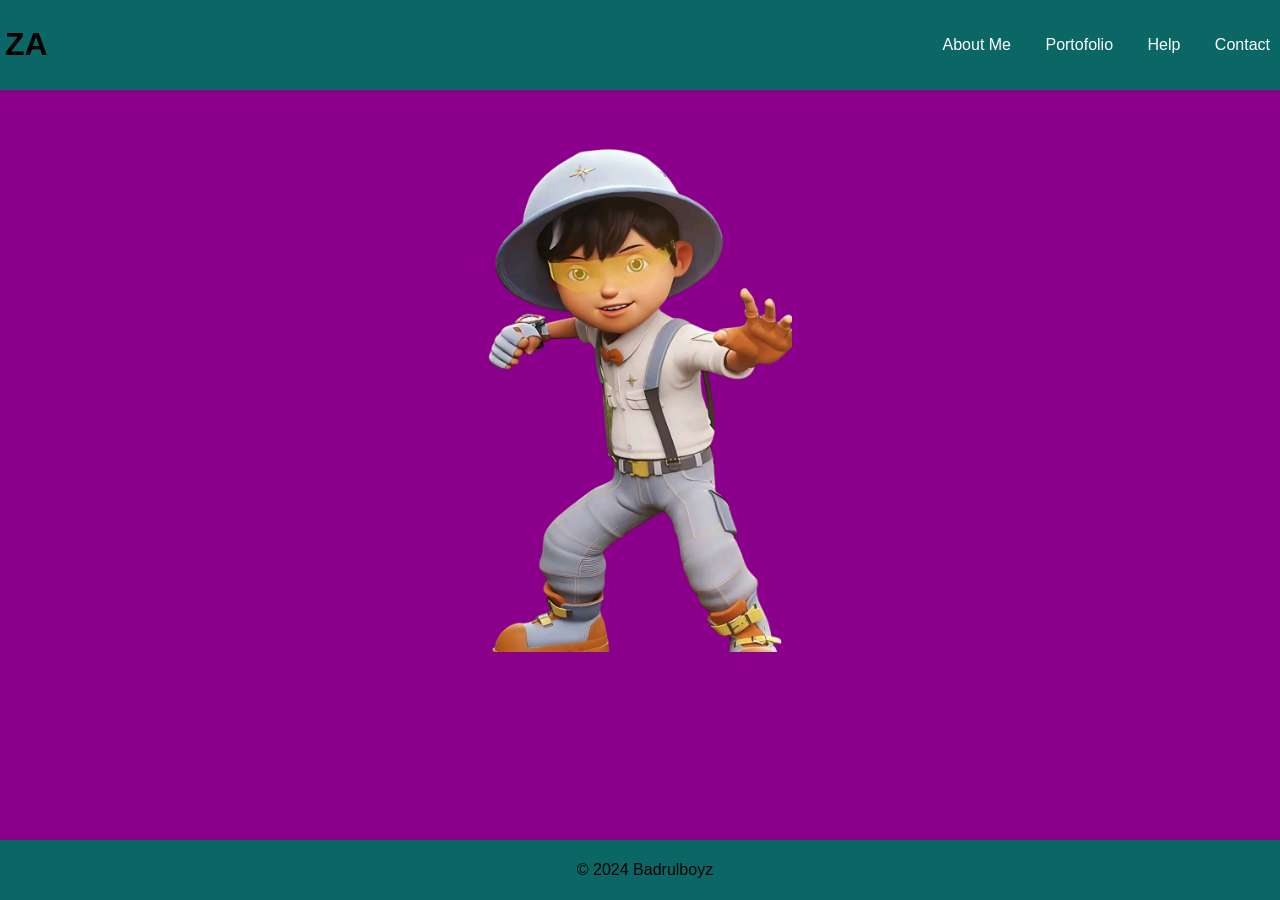
<file: Coba Coba/index.html>
<!DOCTYPE html>
<html lang="en">
<head>
    <meta charset="UTF-8">
    <meta name="viewport" content="width=device-width, initial-scale=1.0">
    <title>my Profile</title>
    <link rel="stylesheet" href="style/styles.css">
    <link rel="icon" type="image/x-icon" href="favicon.ico">
    <script src="stylish.js" defer></script>
</head>
<body >
    <header>
        <h1>ZA</h1>
    <nav class="navbar">
        <div class="hamburger" id="hamburger">
            &#9776;
        </div>
        <ul class="menu" id="menu">
            <li><a href="aboutme.html">About Me</a></li>
            <li><a href="#portfolio">Portofolio</a></li>
            <li><a href="#services">Help</a></li>
            <li><a href="#contact">Contact</a></li>
        </ul>
    </nav>
    </header>
    <main>
        <div class="picture">
            <img src="picture/boboiboy.png">
        </div>
    </main>
    <footer>
        <p>&copy; 2024 Badrulboyz</p>
    </footer>
</body>
</html>
</file>
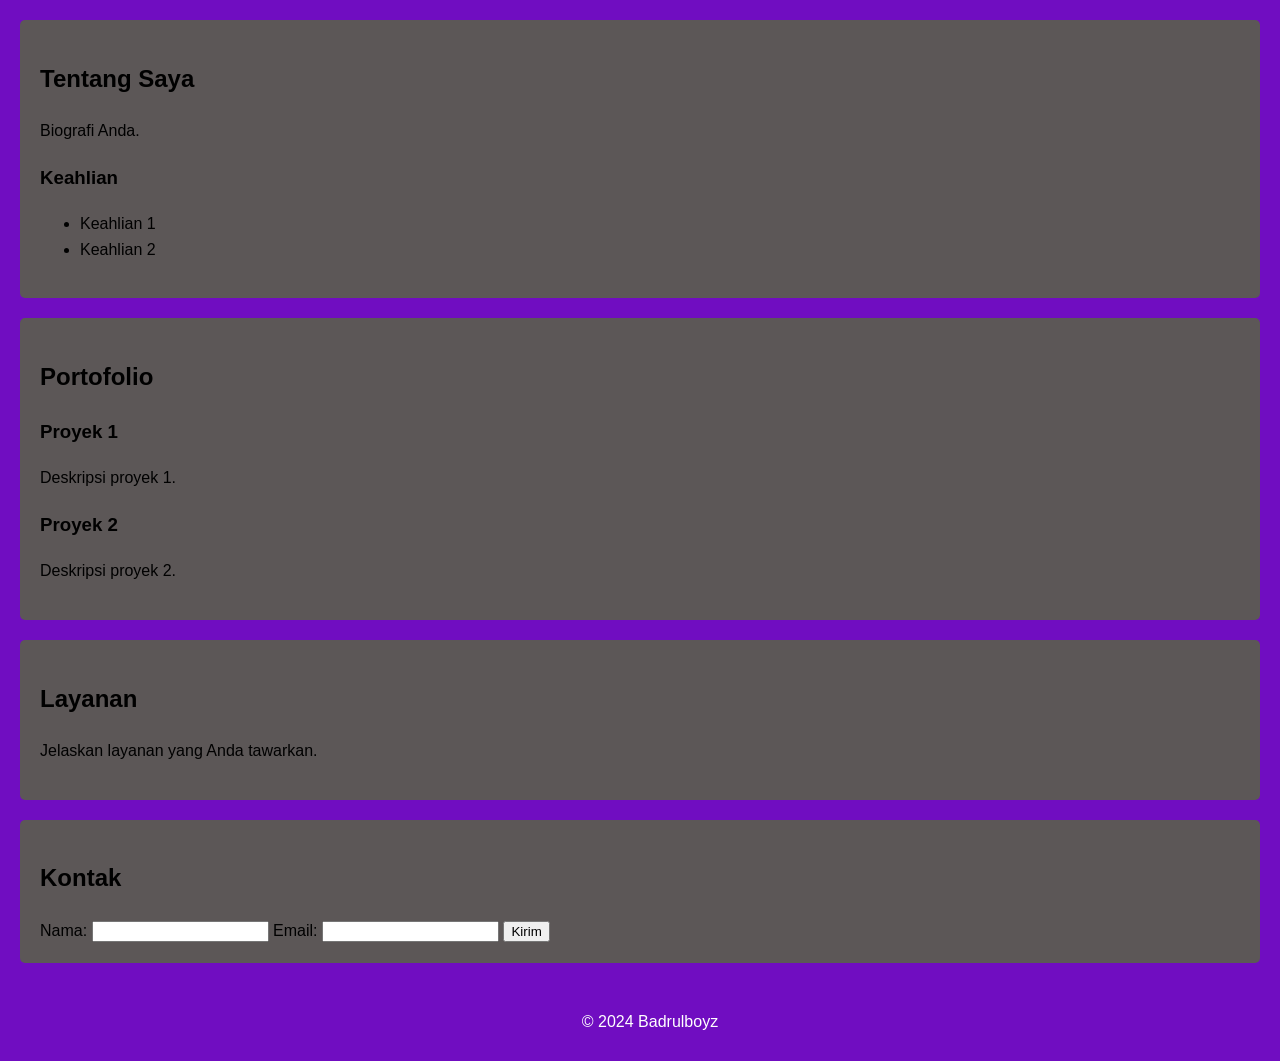
<file: Coba Coba/aboutme.html>
<!DOCTYPE html>
<html lang="en">
<head>
    <meta charset="UTF-8">
    <meta name="viewport" content="width=device-width, initial-scale=1.0">
    <title>Profil Saya</title>
    <link rel="stylesheet" href="style/styless.css">
</head>
<body>
    <!-- <header>
        <h1>Zidan Ardiansyah</h1>
         <p>Deskripsi singkat tentang Anda.</p> 
    </header> -->
    <!-- <nav> -->
        <!-- <ul> -->
            <!-- <li><a href="aboutme.html">About Me</a></li> -->
            <!-- <li><a href="#portfolio">Portofolio</a></li> -->
            <!-- <li><a href="#services">Help</a></li> -->
            <!-- <li><a href="#contact">Contact</a></li> -->
        <!-- </ul> -->
    <!-- </nav> -->

    <section id="about">
         <h2>Tentang Saya</h2>
        <p>Biografi Anda.</p> 
        <h3>Keahlian</h3> 
        <ul>
            <li>Keahlian 1</li>
            <li>Keahlian 2</li>
        </ul>
    </section>

    <section id="portfolio">
        <h2>Portofolio</h2>
        <div>
            <h3>Proyek 1</h3>
            <p>Deskripsi proyek 1.</p>
        </div>
        <div>
            <h3>Proyek 2</h3>
            <p>Deskripsi proyek 2.</p>
        </div>
    </section>

    <section id="services">
        <h2>Layanan</h2>
        <p>Jelaskan layanan yang Anda tawarkan.</p>
    </section> 

    <section id="contact">
        <h2>Kontak</h2>
        <form>
            <label for="name">Nama:</label>
            <input type="text" id="name" name="name" required>
            <label for="email">Email:</label>
            <input type="email" id="email" name="email" required>
            <input type="submit" value="Kirim">
        </form>
    </section>

    <footer>
        <p>&copy; 2024 Badrulboyz</p>
    </footer>
</body>
</html>
</file>
<file: Coba Coba/style/styles.css>
body {
    font-family: Arial, sans-serif;
    margin: 0;
    padding: 0;
    background: darkmagenta;
    min-height: 100%;
    background-position:center;
    background-size: cover;


}
header {
    position: fixed;
    top: 0;
    left: 0;
    width:100%;
    background:rgb(11, 102, 102);
    padding: 5px;
    display: flex;
    align-items: center;
    justify-content: space-between;
}

nav ul :hover{
    background: #35424a;
    color: #000000;
    padding: 10px;
    box-sizing: border-box;
    border-radius: 5px;
    width: 20px;
    box-shadow: 0 4px 8px rgba(0, 0, 0, 0.2);
    transition: background 1s, transform 1s;
    text-align: center;

}
nav ul {
    list-style:unset;
    padding: 0;
    justify-content: left;
}

nav ul li {
    display: inline;
    margin: 0 15px;
}
nav ul li a {
    color: #ffffff;
    text-decoration: none;
}
section {
    padding: 20px;
    margin: 20px;
    background: #ffffff;
    border-radius: 5px;
}
footer {
    position: fixed;
    bottom: 0;
    left: 0;
    width:100%;
    background:rgb(11, 102, 102);
    padding: 5px;
    display: flex;
    align-items: center;
    justify-content: center;

}



main .picture img{
    width: 19rem;
    display: flex;
    align-items: center;


}

main{
    display: flex;
    width: 20rem;
    height: 100%;
    margin: 7rem;
    bottom: 0;
    align-items: center;
    justify-content: center;
    margin-inline: auto;


}

.hamburger{
    font-size: 30px;
    color: black;
    cursor: pointer;
    display: none;
}


@media screen and (max-width: 600px){ 
    .hamburger{
        display:grid;
        width: 30px;
        margin: 1rem;

    
    }
    .menu{
        display: none;
        flex-direction:column;
        position: absolute;
        background-color:gray;
        right: 0;
        width: 100%;
        height: 200%;
        padding-left: 2rem;
        text-align: center;
        margin: 10px;
        justify-content: center;

    }

    .menu.active{
        display: flex;

    }

    .menu.active.nav ul li{
        position: absolute;
    }

    footer{
        flex-direction: column;
        position: absolute;

    }
}


@media (max-width: 500px){
    /* ul{
        position: fixed;
        width: 100%;
        height: 100vh;
        background-color: #000000;
        top: 80px;
        left: 0;
        text-align: center;

    } */
}
</file>
<file: Coba Coba/style/styless.css>
body {
    font-family: Arial, sans-serif;
    line-height: 1.6;
    margin: 0;
    padding: 0;
    background-color: #700dc1;


}
header {
    color: #000000;
    padding: 5px;
    text-align: left;
    justify-content: right;
}
nav {
    padding: 10px;
    justify-content: right;
}

nav ul {
    list-style:unset;
    padding: 0;
    justify-content: left;
}

nav ul li {
    display: inline;
    margin: 0 15px;
}
nav ul li a {
    color: #ffffff;
    text-decoration: none;
}
section {
    padding: 20px;
    margin: 20px;
    background: #5c5757;
    border-radius: 5px;
}
footer {
    text-align: center;
    padding: 10px;
    background: transparent;
    color: #ffffff;
    position: relative;
    bottom: 0;
    width: 100%;
}
</file>
